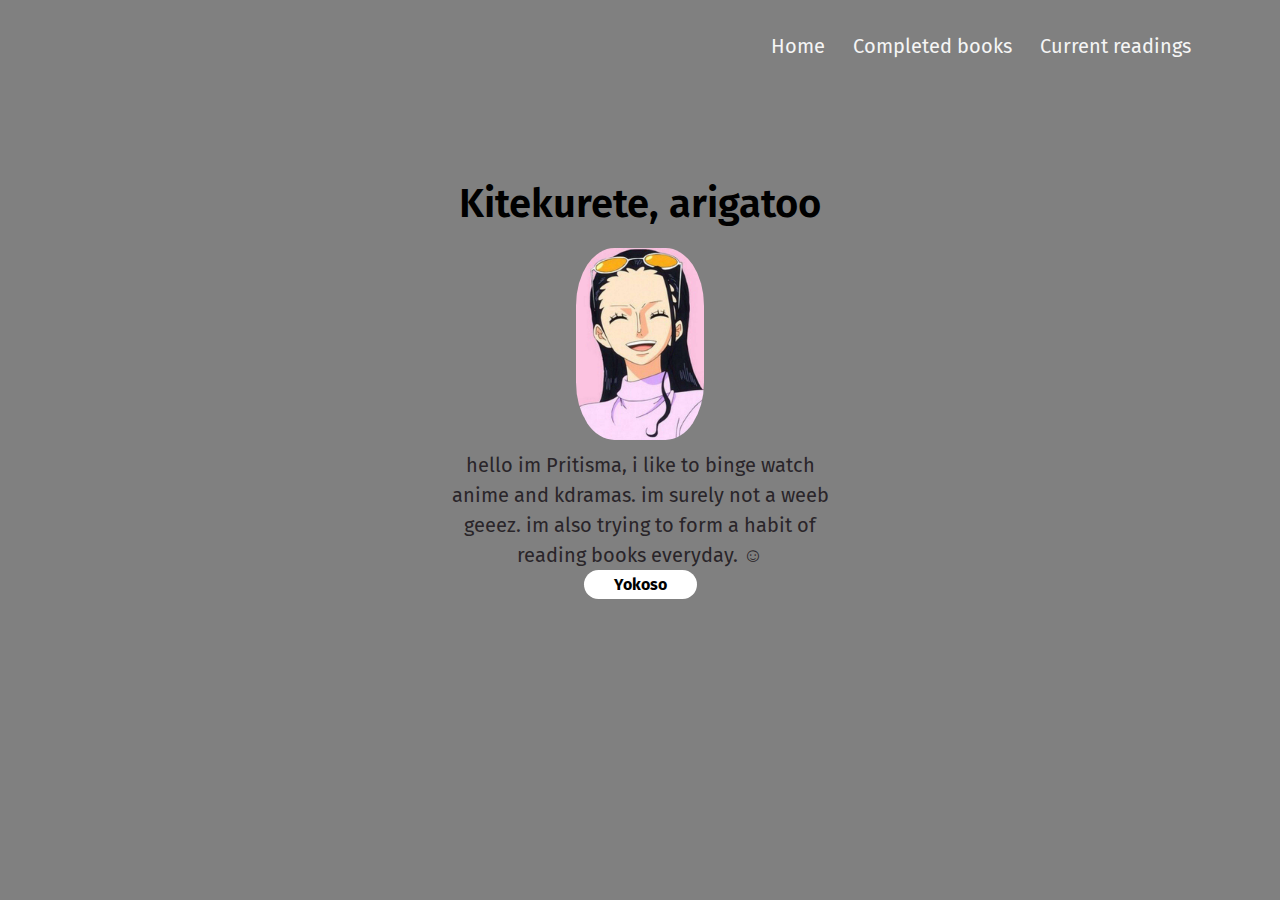
<file: index.html>
<!DOCTYPE html>
<html lang="en">
    <head>
        <meta charset="UTF-8">
        <meta name="viewport" content="width-dvicee-width, initial-scale=1.0">
        <title>The White Page</title>
        <link rel="stylesheet" href="css/style.css">
        <link rel="preconnect" href="https://fonts.gstatic.com">
<link href="https://fonts.googleapis.com/css2?family=Fira+Sans:ital,wght@0,700;1,600&family=Zilla+Slab+Highlight:wght@700&display=swap" rel="stylesheet">

    </head>
    <body>
        <section>

            <header>
                <nav>
                <div class="nav-links">
                    <ul>
                        <li><a href="landing.html">Home</a></li>
                        <li><a href="read_books.html">Completed books</a></li>
                        <li><a href="current_reading.html">Current readings</a></li>
                   
                    </ul>
                </div>
            </nav>
               
			<div class="content">
                
                
			<h1> Kitekurete, arigatoo</h1>
            <div class="gallery-box">
                <img src="/images/nico.jpg">
            </div>
			
			<p>
			hello im Pritisma, i like to binge watch anime and kdramas. im surely not a weeb geeez. im also trying to form a habit of reading books everyday.  ☺
			</p>
			
			<a href="https://mail.google.com/mail/u/0/#inbox?compose=CllgCJvlqWGrkzMsVJSTQWQKkZpwcBlMDFgKpCwKDbdbsNptgNTptVdtNcVZJsSghPJHDRLkFSq">Yokoso</a>
            
            
            
            </div>
		
          
           
               
        </header>
        </section>

        
    </body>
</html>
</file>
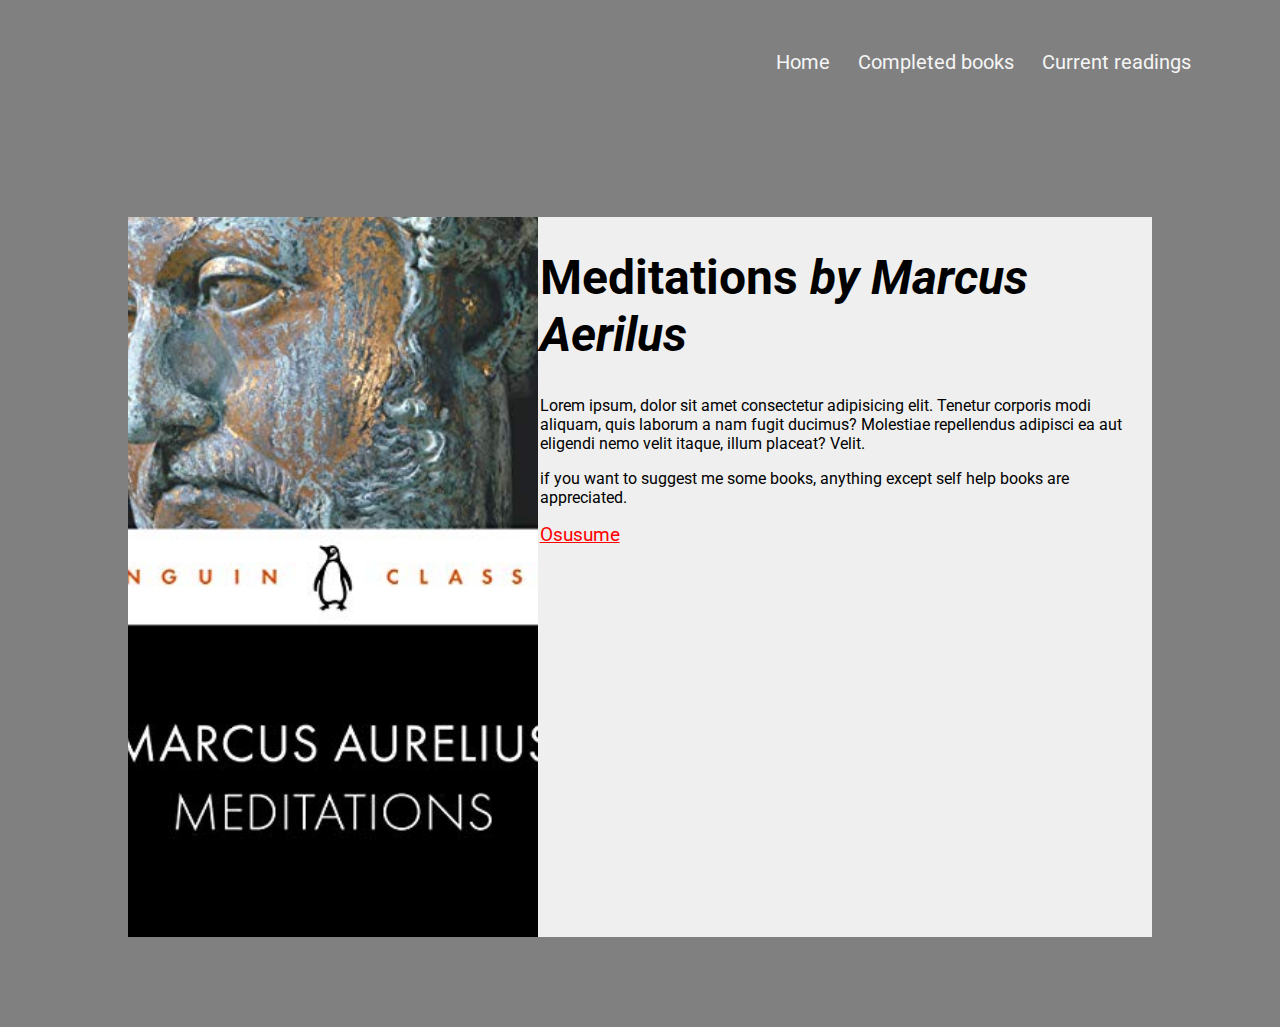
<file: current_reading.html>
<html>
    <head>
        <title>current reading</title>
        <meta name='viewport' content='width=device-width, initial-scale=1'>
        <link rel="stylesheet" href="current.css">
    </head>
    <body>
        <nav>
            <div class="nav-links">
                <ul>
                  <li><a href="landing.html">Home</a></li>
                  <li><a href="read_books.html">Completed books</a></li>
                  <li><a href="current_reading.html">Current readings</a></li>
             
           
                </ul>
            </div>
        </nav>
     <main>
         <div class="container">
             <div class="cover"></div>
             <div class="content">
                 <div class="content-body">
                    
                     <div class="book">
                      <h1>Meditations<i> by Marcus Aerilus</i></h1>
                    
                         <p>Lorem ipsum, dolor sit amet consectetur adipisicing elit. 
                            Tenetur corporis modi aliquam, quis laborum a nam fugit ducimus? 
                            Molestiae repellendus adipisci ea aut eligendi nemo velit itaque,
                             illum placeat? Velit.
                             </p>
                             <p>if you want to suggest me some books, 
                                 anything except self help books are appreciated.
                                </p>
                                <a href="https://www.facebook.com/pritsma.thapa" class="button">Osusume</a>
                                </div>

                    
                 </div>
                 
             </div>
         </div>
     </main>
         
    </body>
</html>
</file>
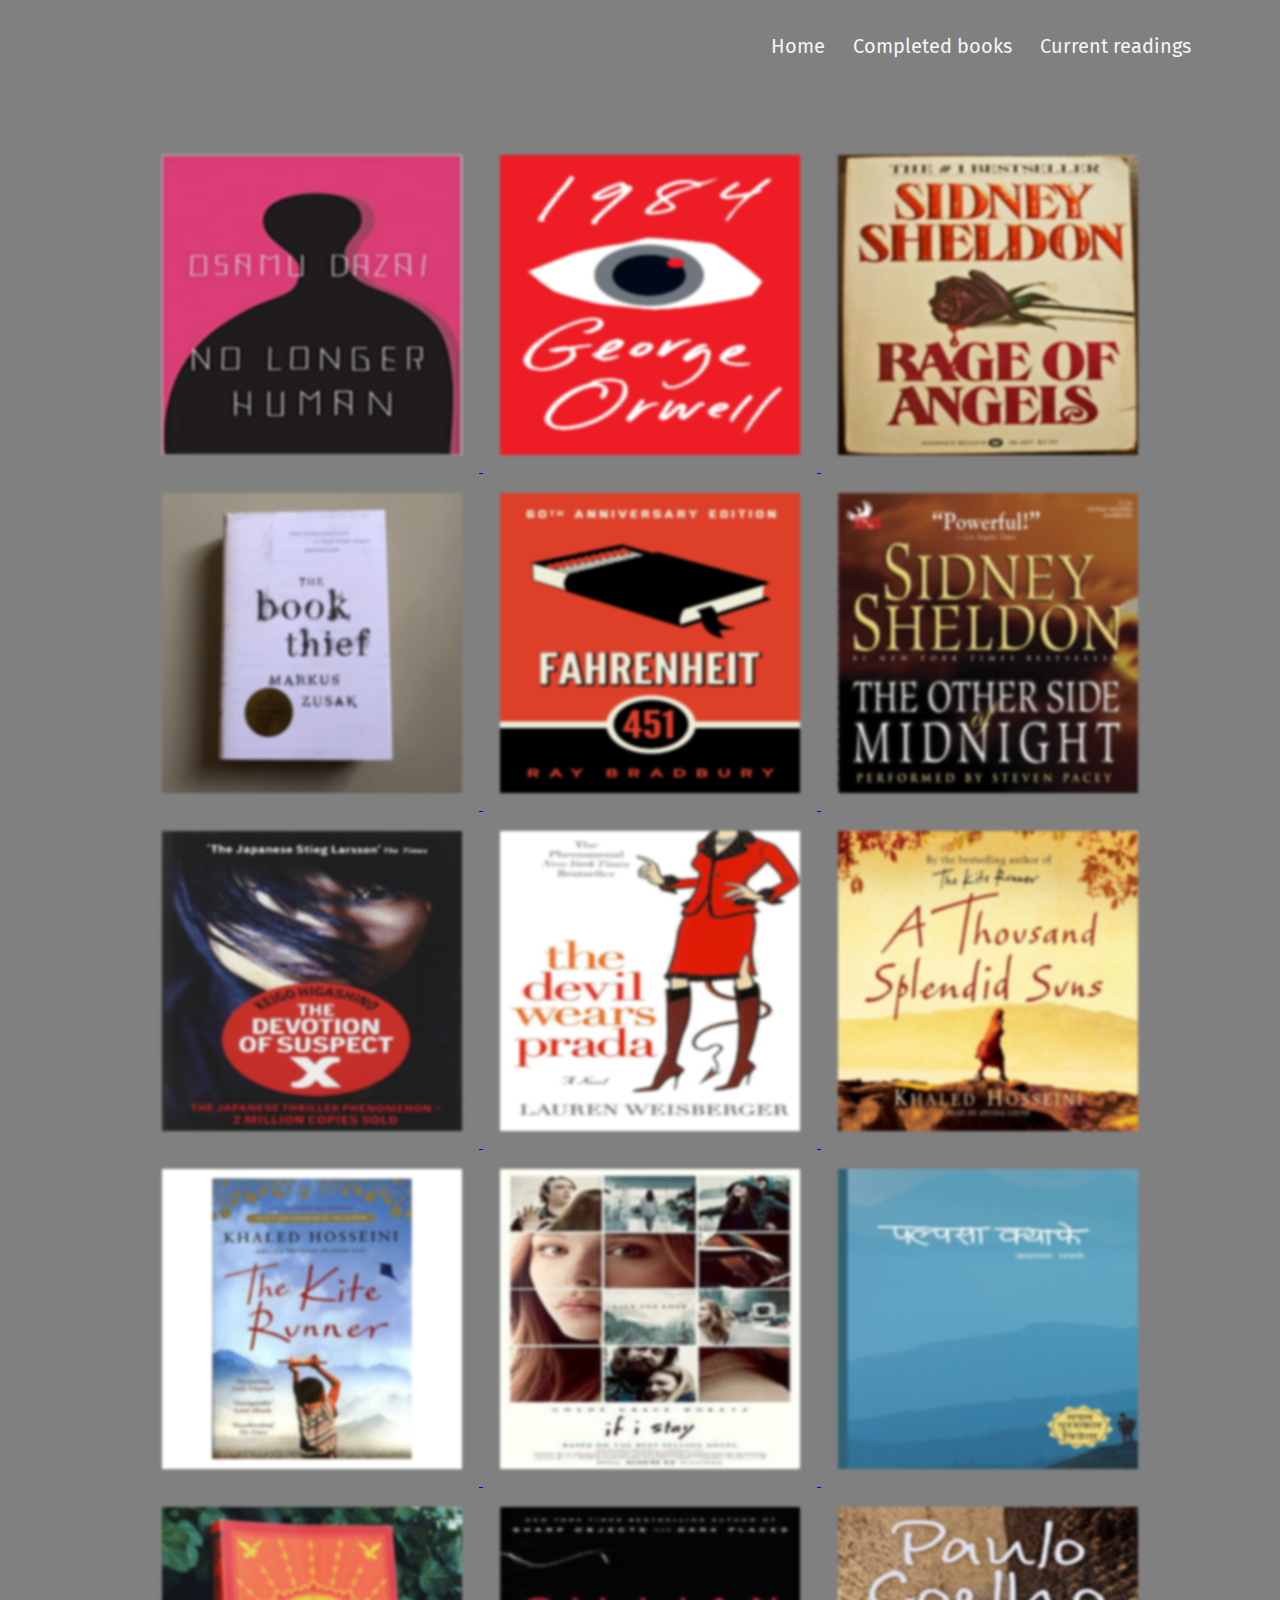
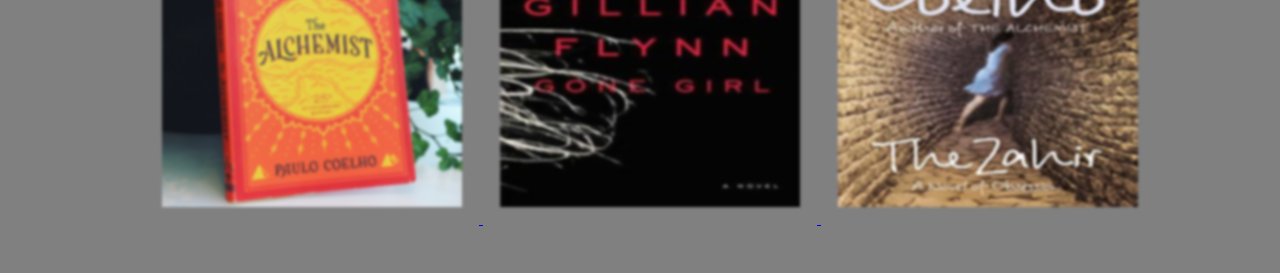
<file: read_books.html>
<!DOCTYPE html>
<html lang="en">
  <head>



    <meta name="viewport" content="width=device-width, initial-scale=1.0">
  
  
    <title>Read Books</title>
    <link rel="stylesheet" href="css/read_book.css">
    <link rel="preconnect" href="https://fonts.gstatic.com">
    <link
      href="https://fonts.googleapis.com/css2?family=Fira+Sans:ital,wght@0,700;1,600&family=Zilla+Slab+Highlight:wght@700&display=swap"
      rel="stylesheet">
    <link rel="stylesheet" href="https://cdnjs.cloudflare.com/ajax/libs/font-awesome/4.7.0/css/font-awesome.min.css" />
    <link rel="stylesheet" href="css/lightbox.min.css" />
  
 
    <title>Completed</title>
  </head>
    <body>
        <section>

            <header>
                <nav>
                <div class="nav-links">
                    <ul>
                      <li><a href="landing.html">Home</a></li>
                      <li><a href="read_books.html">Completed books</a></li>
                      <li><a href="current_reading.html">Current readings</a></li>
                 
               
                    </ul>
                </div>
            </nav>
            <div class="gallery">
              <a href="books/no_longer_human.html" data-lightbox="books"><img src="images/no longer human.jpg" />
              </a>
              <a href="books/1984.html" data-lightbox="books"><img src="images/1984.jpg" />
              </a>
              <a href="books/rage_of_angels.html" data-lightbox="books"><img src="images/rage of angels.jpg" />
              </a>
              <a href="books/book_thief.html" data-lightbox="books"><img src="images/book thief.jpg" />
              </a>
              <a href="books/fahrenheit.html" data-lightbox="books"><img src="images/fahrenheit.jpg" />
              </a>
              <a href="books/otehr_side_of_midnight.html" data-lightbox="books"><img src="images/other side of midnight.jpg" />
              </a>
              <a href="books/devotion_of_suspect_x.html" data-lightbox="books"><img src="images/devotion of suspect x.jpg" />
              </a>
              <a href="books/the devil wears prada.html" data-lightbox="books"><img src="images/the devil wears prada.jpg" />
              </a>
              <a href="books/thousand.html" data-lightbox="books"><img src="images/thousand.jpg" />
              </a>
              <a href="books/the_kite_runner.html" data-lightbox="books"><img src="images/the kite runner.jpeg" />
              </a>
              <a href="books/If_i_stay.html" data-lightbox="books"><img src="images/if i tsstay.jpg" />
              </a>
              <a href="books/palpasa_cafe.html" data-lightbox="books"><img src="images/palpasa.jpg" />
              </a>
              <a href="books/alchemist.html" data-lightbox="books"><img src="images/alchemist.jpg" />
              </a>
              <a href="books/gone_girl.html" data-lightbox="books"><img src="images/gone girl.jpg" />
              </a>
              <a href="books/zahir.html" data-lightbox="books"><img src="images/zahir.jpg" />
              </a>
            </div>
        
        </header>
        </section>
        
    </body>
</html>
</file>
<file: css/style.css>
@import url('https://fonts.googleapis.com/css2?family=Inconsolata:wght@500&display=swap');

* {
    margin: 0;
    padding: 0;
    font-family: 'Fira Sans', sans-serif;
    background-color: gray;



}


h1 {
    font-size: 36px;
    font-weight: 600;
    text-align: center;
}

.body {
    background: #5d6362;
    font-size: 14px;

}

.header {
    min-height: 100vh;
    width: 100%;
    background-color: gray;
    background-position: center;
    background-size: cover;
    position: relative;
    opacity: 1;
}


nav {
    display: flex;
    padding: 2% 6%;
    justify-content: space-between;
    align-items: center;
}

nav img {
    width: 150px;
    opacity: 5;

}

.nav-links {
    flex: 1;
    text-align: right;

}

.nav-links ul li {
    list-style: none;
    display: inline-block;
    padding: 8px 12px;
    position: relative;

}

.nav-links ul li a {
    color: whitesmoke;
    text-decoration: none;
    font-size: 20px;

}

.nav-links ul li::after {
    content: '';
    width: 0%;
    height: 2px;
    background: burlywood;
    display: block;
    margin: auto;
    transition: 0.3s;
}

.nav-links ul li:hover::after {
    width: 100%;

}


.content {
    width: 30%;
    position: absolute;
    top: 20%;
    left: 35%;
    text-align: center
}

.content h1 {
    color: black;
    font-size: 40px;
    margin-bottom: 20px;

}

.content p {
    color: rgb(41, 37, 41);
    line-height: 30px;
    font-size: 20px;
    margin-top: 10px;
    margin-bottom: 5px;




}

.content a {
    text-decoration: none;
    background: white;
    color: black;
    font-weight: bold;
    text-align: center;
    padding: 5px 30px;
    border-radius: 30px;
    transition: 0.5s;
    margin-top: 20px;

}

.content a:hover {
    color: rgb(132, 134, 214);
    transition: 0.5s;
    background-color: rgb(128, 83, 83);
}

.content .a:hover::after {
    background-color: red;
    content: after;
}

.gallery-box {
    border-radius: 30%;
    width: 8rem;
    height: 12rem;
    overflow: hidden;
    margin: 0 auto;

}

.gallery-box img {

    height: 100%;
    object-fit: fill;
}
</file>
<file: current.css>
@import url('https://fonts.googleapis.com/css?family=Roboto&display=swap');

body {
    margin: 0;
    padding: 0;
    font-family: 'Roboto', sans-serif;
    background: grey;
}

nav {
    display: flex;
    padding: 2% 6%;
    justify-content: space-between;
    align-items: center;
}



.nav-links {
    flex: 1;
    text-align: right;

}

.nav-links ul li {
    list-style: none;
    display: inline-block;
    padding: 8px 12px;
    position: relative;

}

.nav-links ul li a {
    color: whitesmoke;
    text-decoration: none;
    font-size: 20px;

}

.nav-links ul li::after {
    content: '';
    width: 0%;
    height: 2px;
    background: burlywood;
    display: block;
    margin: auto;
    transition: 0.3s;
}

.nav-links ul li:hover::after {
    width: 100%;

}

h1 {
    font-size: 3rem;
}

h2 {
    font-size: 2rem;
    color: rgb(78, 71, 71);
    font-family: cursive;
    margin-top: 1px;
}



main {
    width: 100%;
    height: 100vh;
    display: flex;
    justify-content: center;
    align-items: center;
    padding-top: 2px;
}

.container {
    width: 80%;
    display: grid;
    grid-template-columns: 40% 60%;
    grid-template-areas: "cover content";
    box-shadow: whitesmoke;
}

.cover {
    grid-area: cover;
    height: 80vh;
    background-image: url('images/meditations.jpg');
    background-size: cover;
    background-position: center center;
}

.content {
    grid-area: content;
    background: #efefef;
    display: flex;
    flex-direction: column;
    align-content: center;
    justify-content: space-between;
}


.content-body {
    display: flex;
    flex-direction: row;
    padding-left: 2px;
}

a {
    display: block;
    color: red;
    font-size: 1.2rem;
}
</file>
<file: css/read_book.css>
* {
    margin: 0;
    padding: 0;
    font-family: 'Fira Sans', sans-serif;
    background-color: gray;



}

h1 {
    font-size: 36px;
    font-weight: 600;
    text-align: center;
}



.body {
    background: #5d6362;
    font-size: 14px;

}

.header {
    min-height: 100vh;
    width: 100%;
    background-color: gray;
    background-position: center;
    background-size: cover;
    position: relative;
    opacity: 1;
}


nav {
    display: flex;
    padding: 2% 6%;
    justify-content: space-between;
    align-items: center;
}

nav img {
    width: 150px;
    opacity: 5;

}

.nav-links {
    flex: 1;
    text-align: right;

}

.nav-links ul li {
    list-style: none;
    display: inline-block;
    padding: 8px 12px;
    position: relative;

}

.nav-links ul li a {
    color: whitesmoke;
    text-decoration: none;
    font-size: 20px;

}

.nav-links ul li::after {
    content: '';
    width: 0%;
    height: 2px;
    background: burlywood;
    display: block;
    margin: auto;
    transition: 0.3s;
}

.nav-links ul li:hover::after {
    width: 100%;

}


.gallery {
    margin: 20px 20px;
    padding: 25px;
    margin-left: 120px;

}

.gallery img {
    width: 300px;
    height: 300px;
    padding: 15px;
    margin: 2px;
    filter: blur(1.5px);
    transition: 1s;
}

.gallery img:hover {
    filter: grayscale(0);
    transform: scale(1.1);
}




@media (max-width: 952px) {
    label.logo {
        font-size: 30px;
        padding-left: 50px;
    }

    nav ul li a {
        font-size: 16px;
    }
}

@media (max-width:858px) {
    .checkbtn {
        display: block;
    }

    .gallery {
        display: none;
    }

    ul {
        position: fixed;
        width: 100%;
        height: 100vh;
        background: #2c3e50;
        top: 80px;
        left: -100%;
        text-align: center;
        transition: all .5s;
    }

    nav ul li {
        display: block;
        margin: 50px 0;
        line-height: 30px;

    }

    nav ul li a {
        font-size: 20px;
    }

    a:hover,
    a.active {
        background: none;
        color: #0082e6;
    }

    #check:checked~ul {
        left: 0;
    }
</file>
